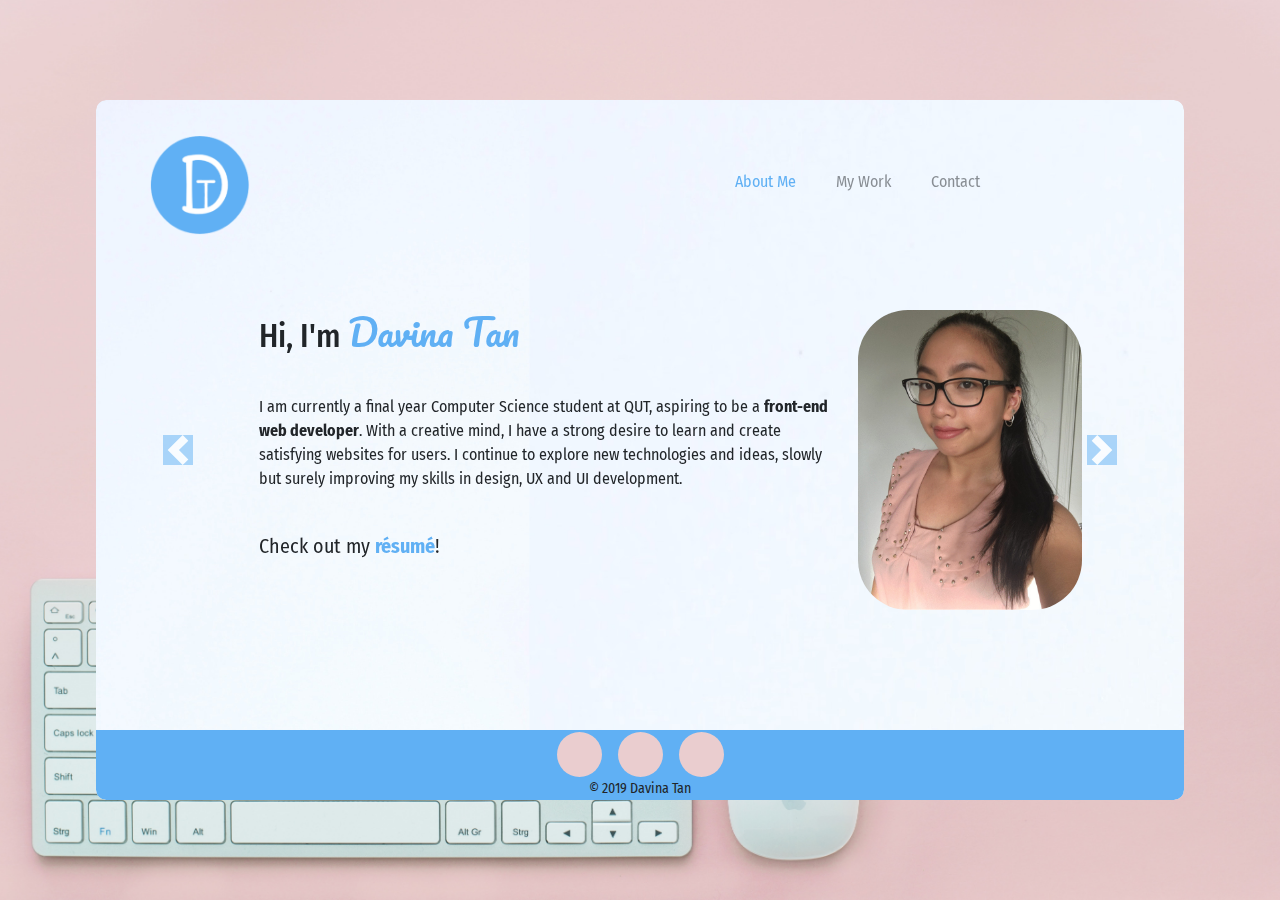
<file: index.html>
<!DOCTYPE html>
<html lang="en" class="sr">
    <head>
        <meta charset="utf-8">
        <meta name="viewport" content="width=device-width, initial=scale=1">

        <title>DavinaTan</title>

        <!-- Link CSS, fonts, icons, bootstrap and jQuery -->
        <link rel="stylesheet" href="https://stackpath.bootstrapcdn.com/bootstrap/4.3.1/css/bootstrap.min.css" integrity="sha384-ggOyR0iXCbMQv3Xipma34MD+dH/1fQ784/j6cY/iJTQUOhcWr7x9JvoRxT2MZw1T" crossorigin="anonymous">
        <link rel="stylesheet" href="https://use.fontawesome.com/releases/v5.7.2/css/all.css" integrity="sha384-fnmOCqbTlWIlj8LyTjo7mOUStjsKC4pOpQbqyi7RrhN7udi9RwhKkMHpvLbHG9Sr" crossorigin="anonymous">
        <script src="https://ajax.googleapis.com/ajax/libs/jquery/3.3.1/jquery.min.js"></script>
        <script src="https://code.jquery.com/jquery-3.3.1.slim.min.js" integrity="sha384-q8i/X+965DzO0rT7abK41JStQIAqVgRVzpbzo5smXKp4YfRvH+8abtTE1Pi6jizo" crossorigin="anonymous"></script>
        <script src="https://cdnjs.cloudflare.com/ajax/libs/popper.js/1.14.7/umd/popper.min.js" integrity="sha384-UO2eT0CpHqdSJQ6hJty5KVphtPhzWj9WO1clHTMGa3JDZwrnQq4sF86dIHNDz0W1" crossorigin="anonymous"></script>
        <script src="https://stackpath.bootstrapcdn.com/bootstrap/4.3.1/js/bootstrap.min.js" integrity="sha384-JjSmVgyd0p3pXB1rRibZUAYoIIy6OrQ6VrjIEaFf/nJGzIxFDsf4x0xIM+B07jRM" crossorigin="anonymous"></script>

        <link href="style.css" rel="stylesheet"/>
        <link href="https://fonts.googleapis.com/css?family=Fira+Sans+Condensed|Pacifico" rel="stylesheet">
    </head>

    <body>
        <div class="home-background">
            <div class="outer">
                <div class="middle">
                    <div class="inner">
                        <div id="main-carousel" class="carousel slide" data-ride="carousel" data-interval="false">
                            <ol class="carousel-indicators">
                                <li data-target="#main-carousel" data-slide-to="0" class="active">About Me</li>
                                <li data-target="#main-carousel" data-slide-to="1">My Work</li>
                                <li data-target="#main-carousel" data-slide-to="2">Contact</li>
                            </ol>
                            <div class="carousel-inner">
                                <div class="carousel-item active">
                                    <img src="img/white-background.jpg" class="d-block w-100 carousel-image" alt="FirstSlide">
                                    <img class="logo-image" src="img/logo-transparent.png">
                                    <div class="slide-container1">   
                                        <h1>Hi, I'm <span class="full-name">Davina Tan</span></h1>
                                        <div class="container1-paragraph">
                                            <p>I am currently a final year Computer Science student at QUT, aspiring to be a <span style="font-weight: bold;">front-end web developer</span>. With a creative mind, I have a strong desire to learn and create satisfying websites for users. I continue to explore new technologies and ideas, slowly but surely improving my skills in design, UX and UI development.</p>
                                        </div>
                                        <div class="container1-paragraph2">
                                            <p>Check out my <a href="resume.pdf" target="_blank">résumé</a>!</p>
                                        </div>
                                    </div>
                                    <img class="profile-picture" src="img/profile-picture.png">
                                    <div class="slide-footer">
                                        <a class="social-icon social-icon--email" href="mailto:davina.t@hotmail.com" data-toggle="tooltip" data-placement="top" title="Email">
                                            <i class="far fa-envelope"></i>
                                        </a>
                                        <a class="social-icon social-icon--github" href="https://github.com/Davina-T" data-toggle="tooltip" data-placement="top" title="GitHub">
                                            <i class="fab fa-github"></i>
                                            <div class="tooltip">Github</div>
                                        </a>
                                        <a class="social-icon social-icon--linkedin" href="https://www.linkedin.com/in/davina-t/" data-toggle="tooltip" data-placement="top" title="LinkedIn">
                                            <i class="fab fa-linkedin-in"></i>
                                            <div class="tooltip">LinkedIn</div>
                                        </a>
                                        <break></break>
                                        <p>© 2019 Davina Tan</p>
                                    </div>
                                </div>
                                <div class="carousel-item">
                                    <img src="img/white-background.jpg" class="d-block w-100 carousel-image" alt="SecondSlide">
                                    <div class="slide-container1">
                                        <h1>Teddy</h1>
                                    </div>
                                    <div class="slide-footer">
                                        <a class="social-icon social-icon--email" href="mailto:davina.t@hotmail.com" data-toggle="tooltip" data-placement="top" title="Email">
                                            <i class="far fa-envelope"></i>
                                        </a>
                                        <a class="social-icon social-icon--github" href="https://github.com/Davina-T" data-toggle="tooltip" data-placement="top" title="GitHub">
                                            <i class="fab fa-github"></i>
                                            <div class="tooltip">Github</div>
                                        </a>
                                        <a class="social-icon social-icon--linkedin" href="https://www.linkedin.com/in/davina-t/" data-toggle="tooltip" data-placement="top" title="LinkedIn">
                                            <i class="fab fa-linkedin-in"></i>
                                            <div class="tooltip">LinkedIn</div>
                                        </a>
                                        <break></break>
                                        <p>© 2019 Davina Tan</p>
                                    </div>
                                </div>
                                <div class="carousel-item">
                                    <img src="img/white-background.jpg" class="d-block w-100 carousel-image" alt="ThirdSlide">
                                    <div class="slide-container1">
                                        <h1>I love you</h1>
                                    </div>
                                    <div class="slide-footer">
                                        <a class="social-icon social-icon--email" href="mailto:davina.t@hotmail.com" data-toggle="tooltip" data-placement="top" title="Email">
                                            <i class="far fa-envelope"></i>
                                        </a>
                                        <a class="social-icon social-icon--github" href="https://github.com/Davina-T" data-toggle="tooltip" data-placement="top" title="GitHub">
                                            <i class="fab fa-github"></i>
                                            <div class="tooltip">Github</div>
                                        </a>
                                        <a class="social-icon social-icon--linkedin" href="https://www.linkedin.com/in/davina-t/" data-toggle="tooltip" data-placement="top" title="LinkedIn">
                                            <i class="fab fa-linkedin-in"></i>
                                            <div class="tooltip">LinkedIn</div>
                                        </a>
                                        <break></break>
                                        <p>© 2019 Davina Tan</p>
                                    </div>
                                </div>
                            </div>
                            <a class="carousel-control-prev" href="#main-carousel" role="button" data-slide="prev">
                                <span class="carousel-control-prev-icon" aria-hidden="true"></span>
                                <span class="sr-only">Previous</span>
                            </a>
                            <a class="carousel-control-next" href="#main-carousel" role="button" data-slide="next">
                                <span class="carousel-control-next-icon" aria-hidden="true"></span>
                                <span class="sr-only">Next</span>
                            </a>
                        </div>
                    </div>
                </div>
            </div>
        </div>

        <script src="main.js"></script>
    </body>

</html>
</file>
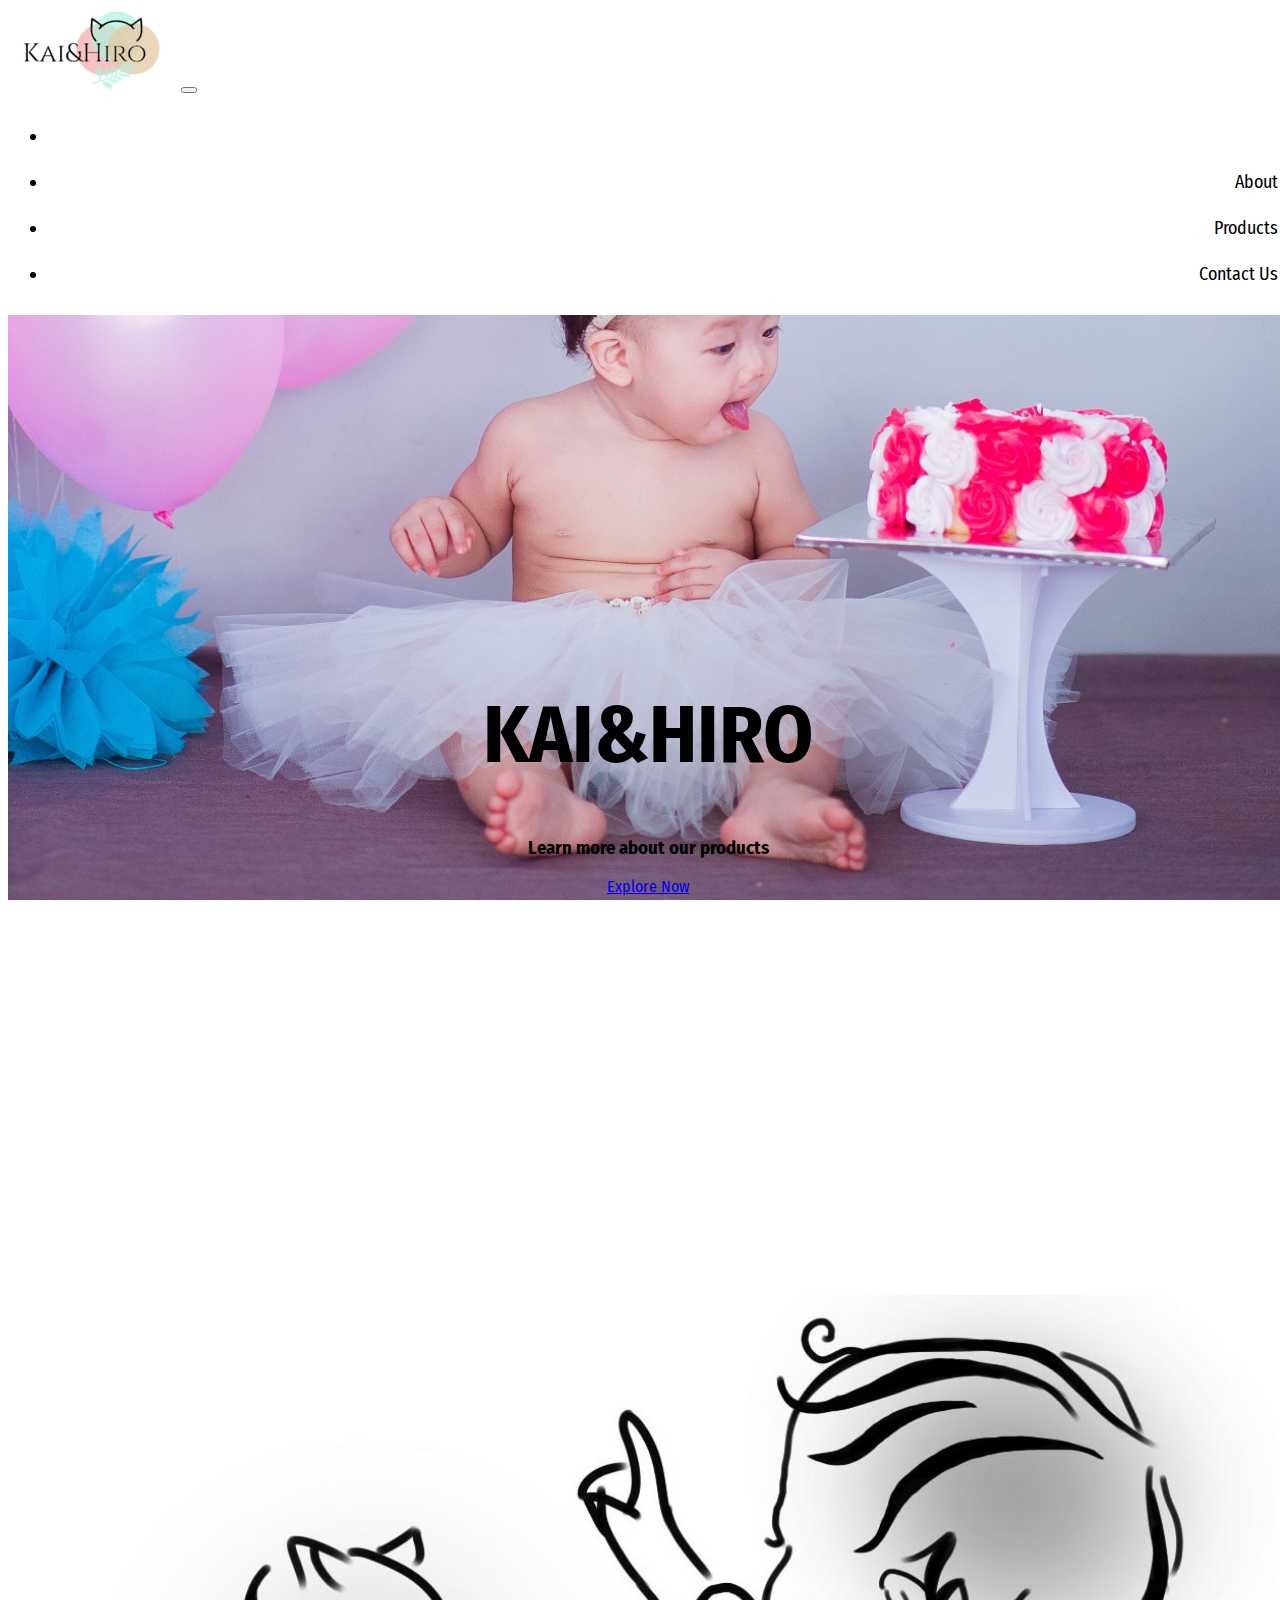
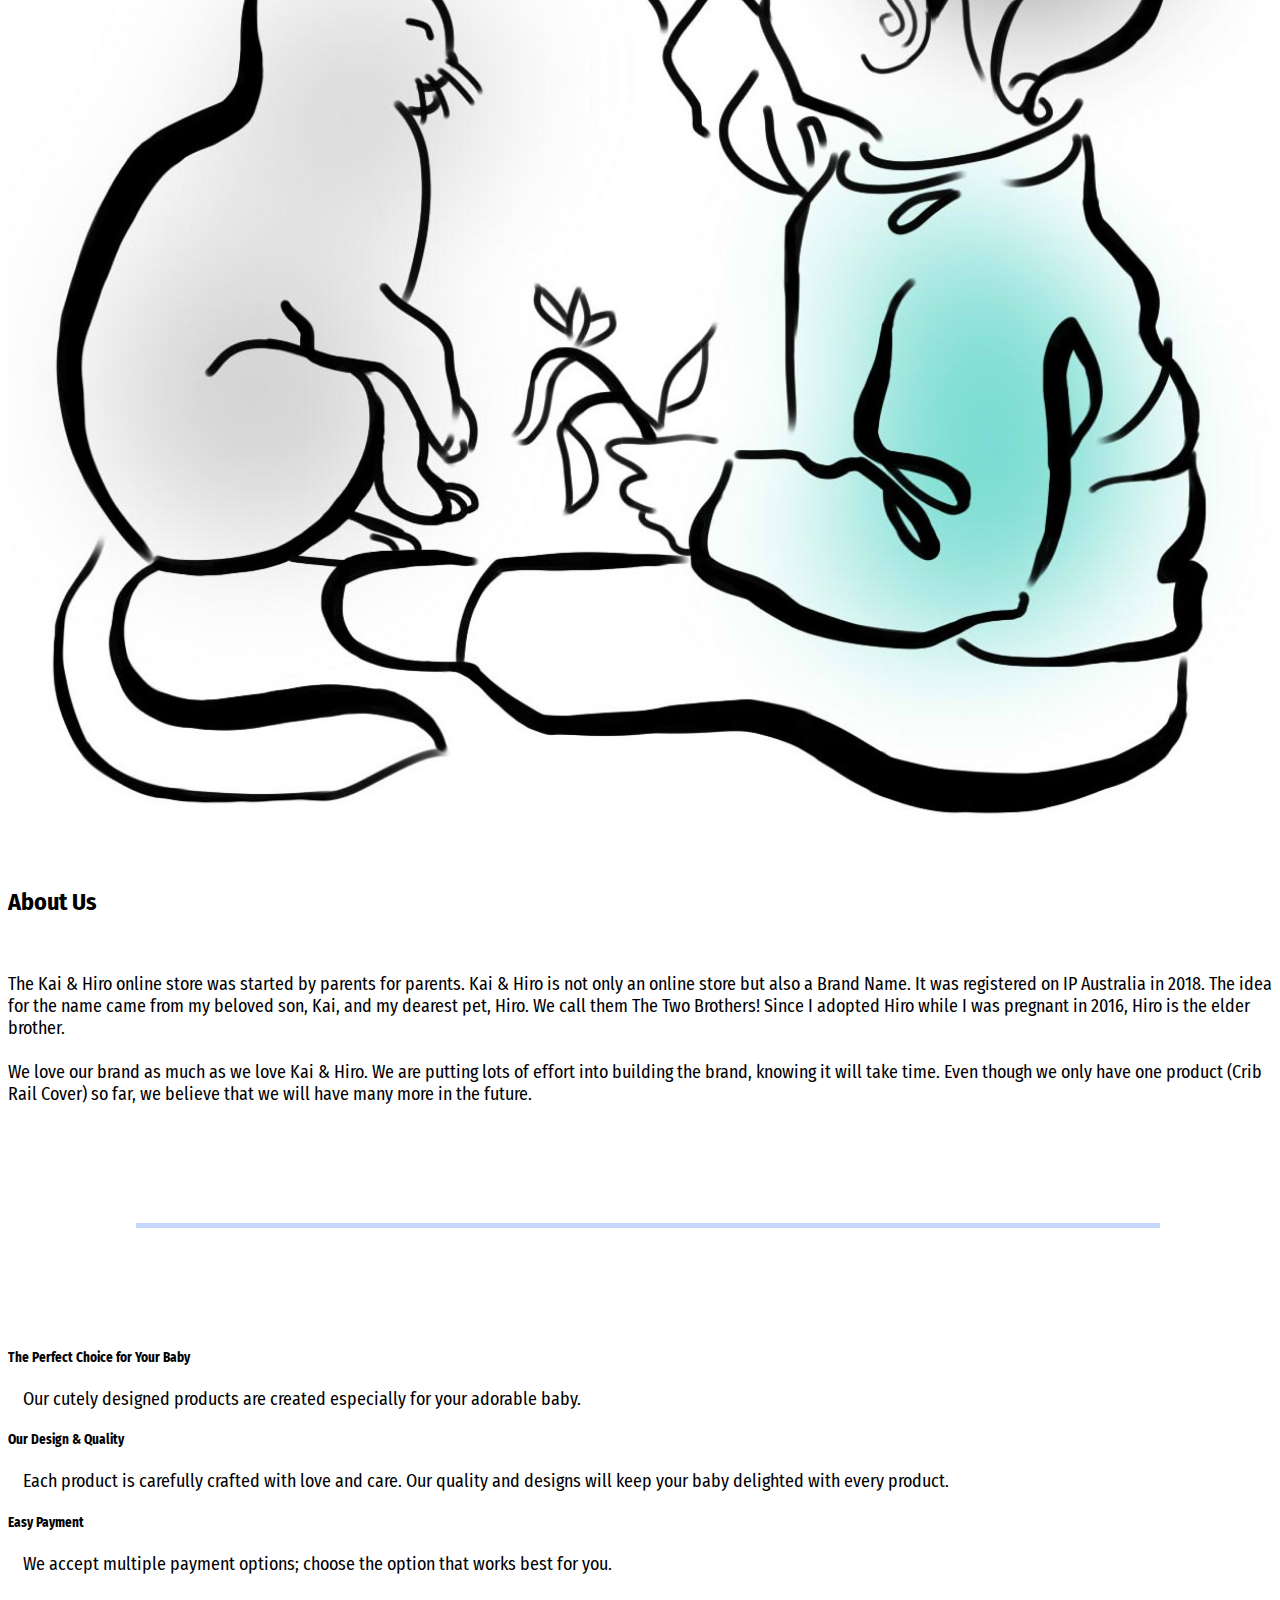
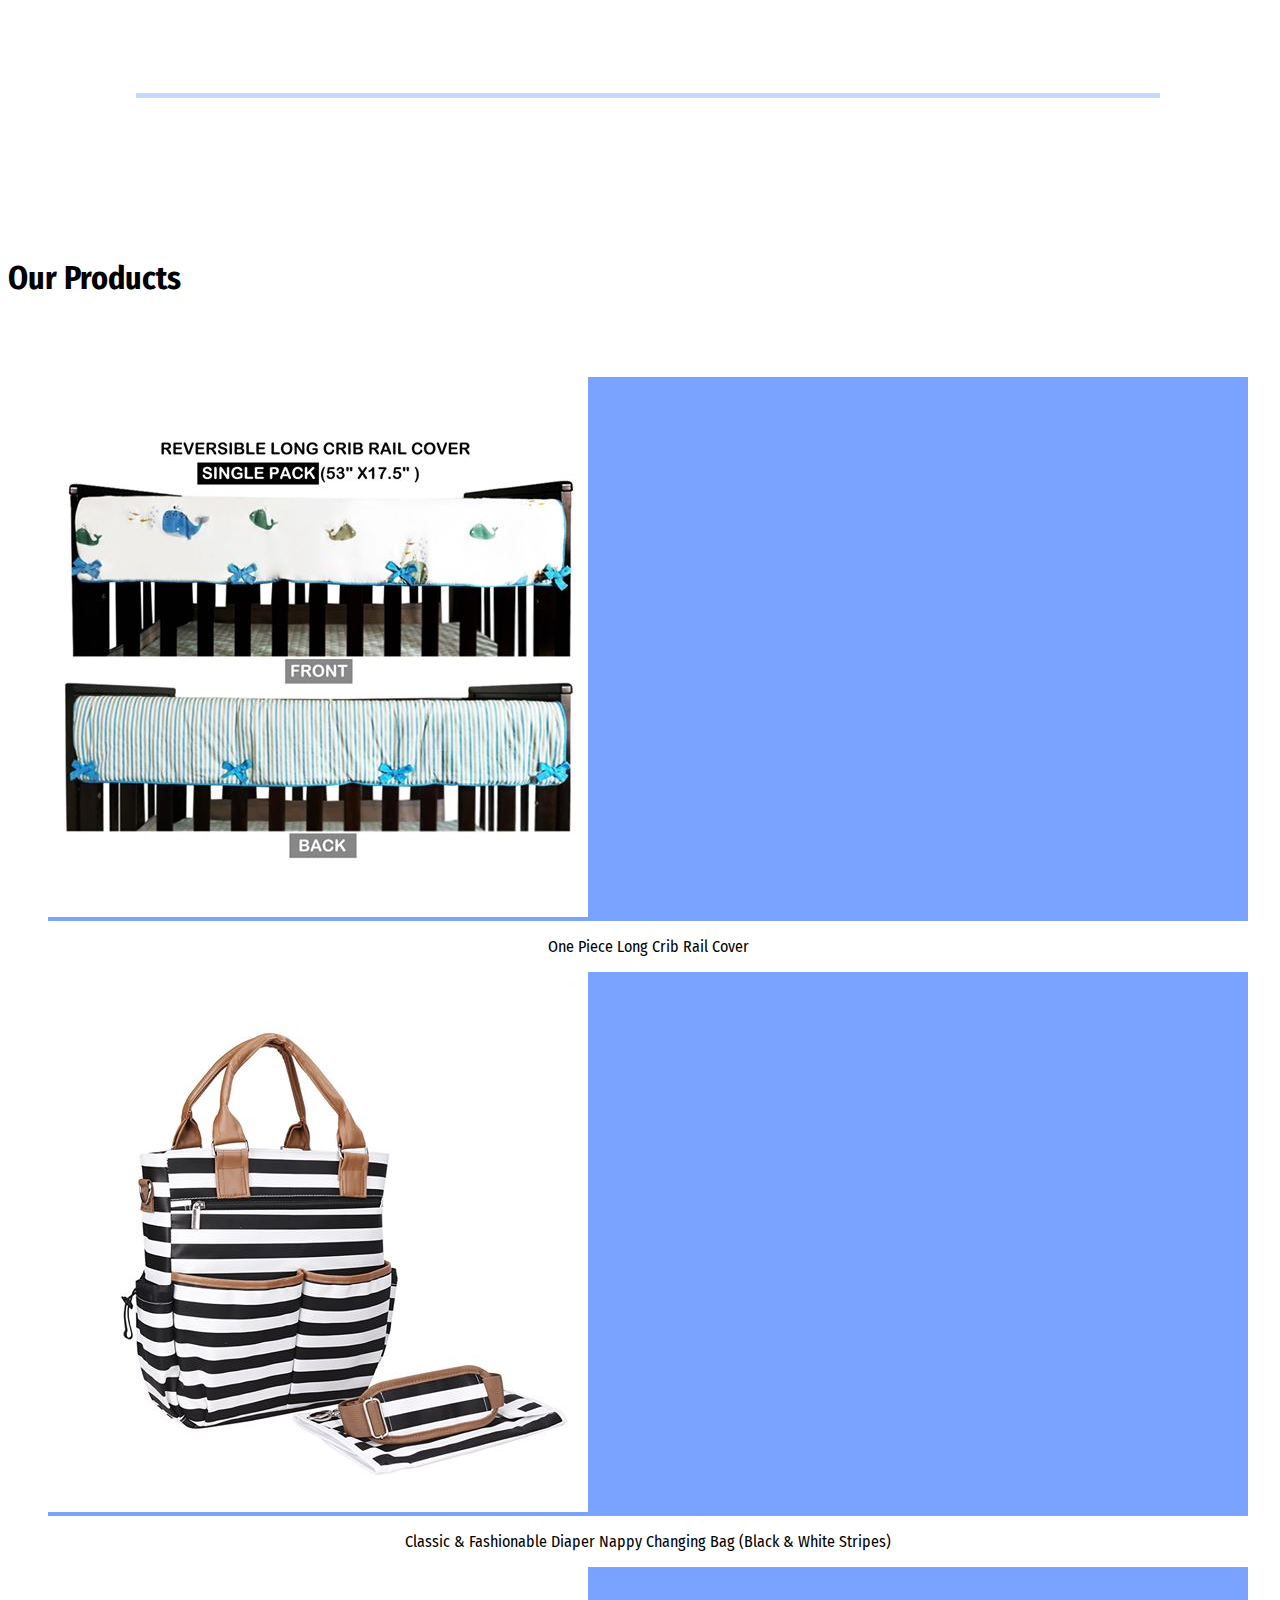
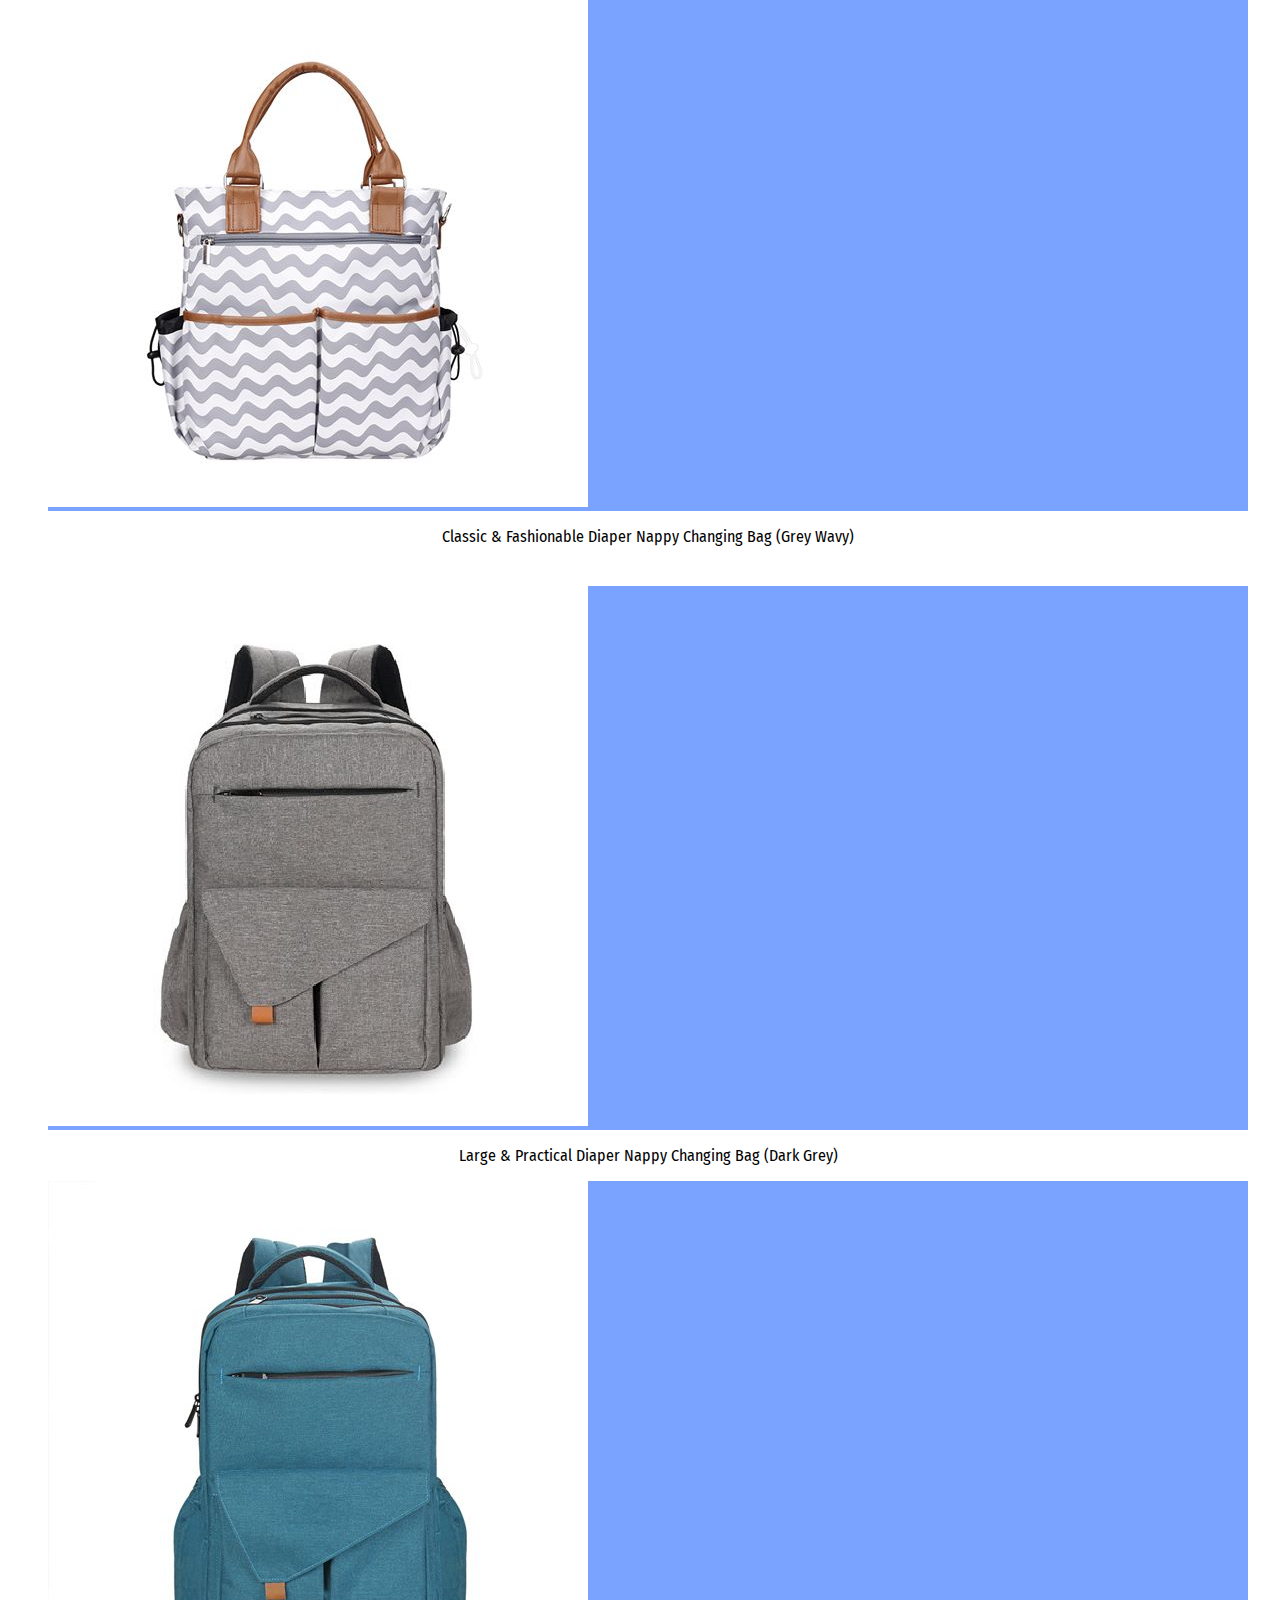
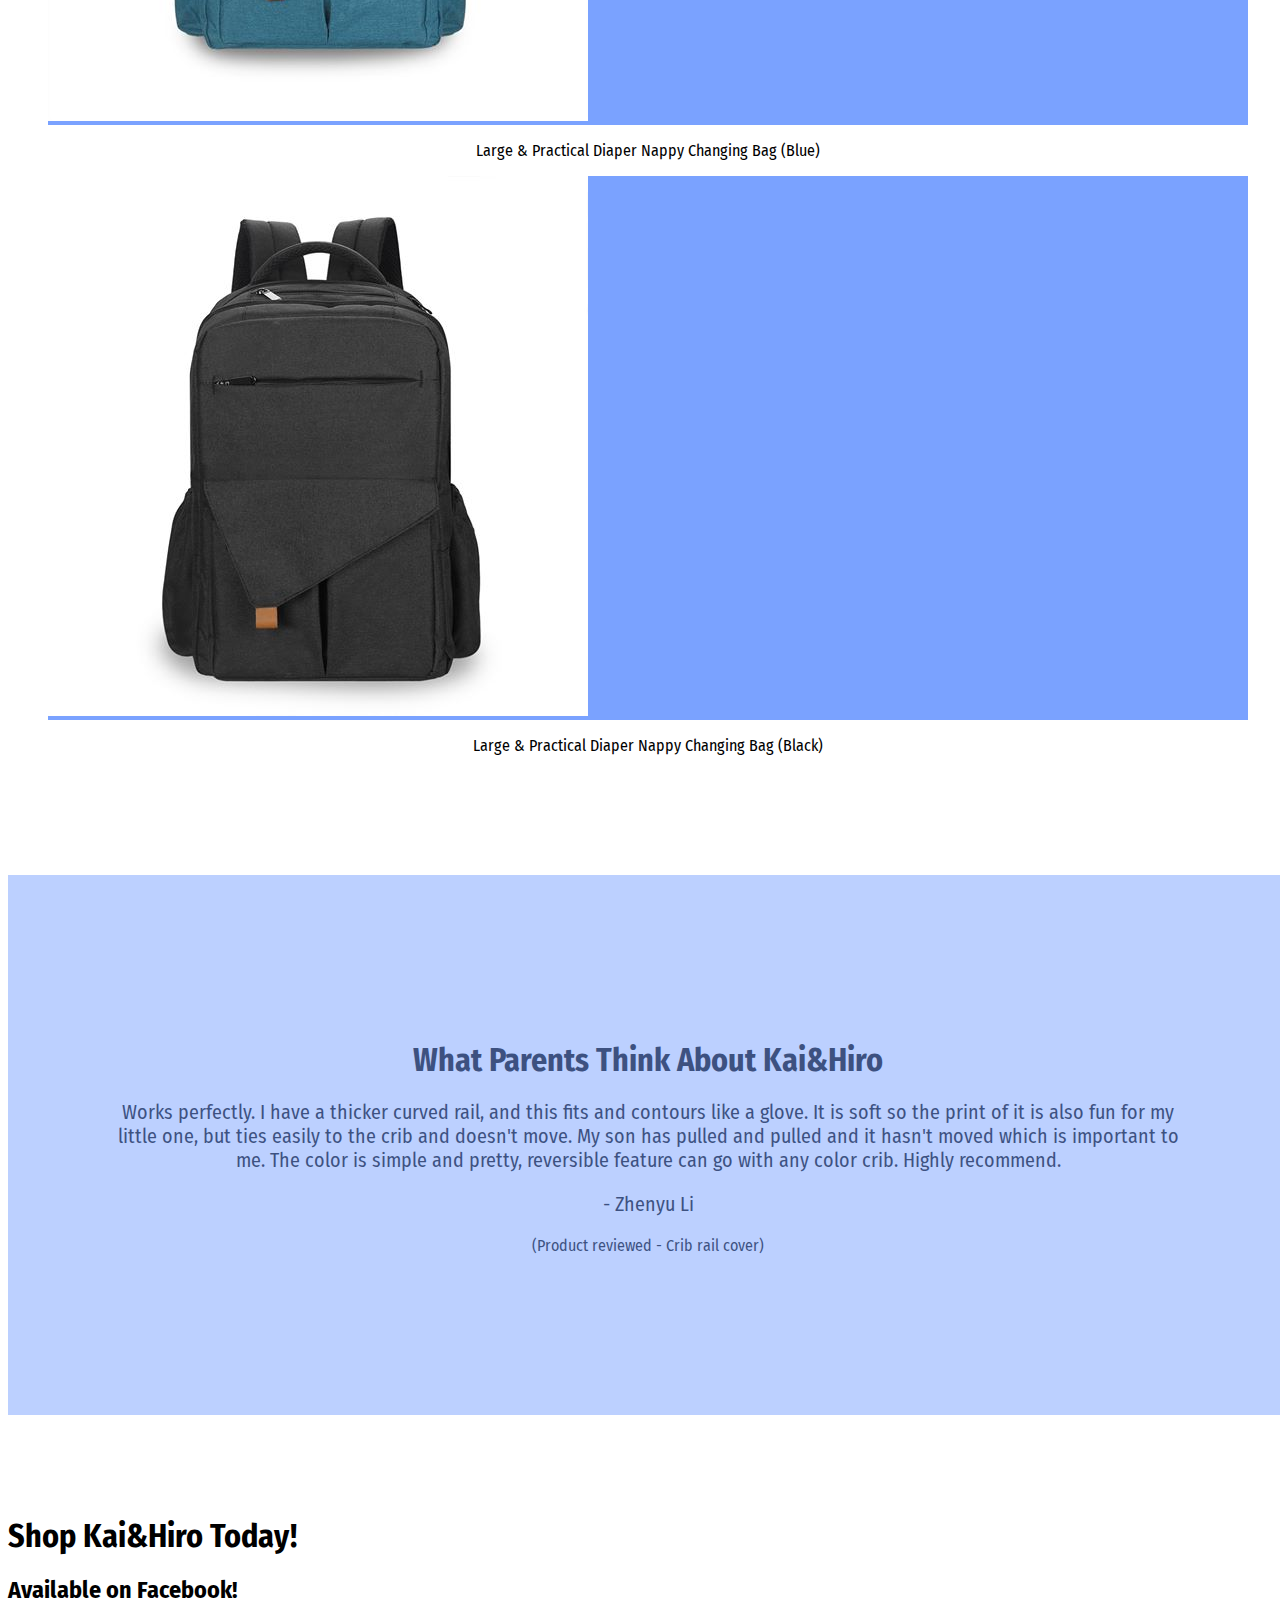
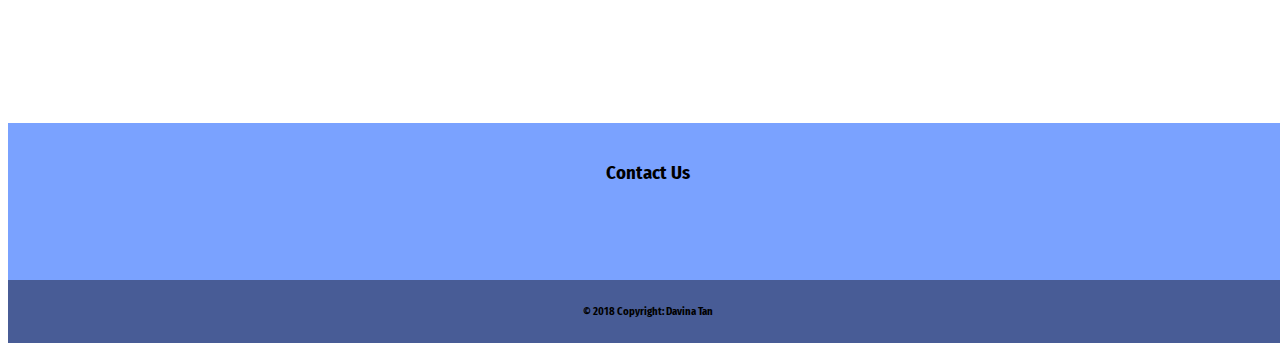
<file: kaihiro.html>
<!DOCTYPE html>
<html lang="en">
    <head>
        <meta charset="utf-8">
        <meta name="viewport" content="width=device-width, initial=scale=1">

        <title>KaiHiro</title>

        <!-- Link CSS, fonts, icons, bootstrap and jQuery -->
        <link rel="stylesheet" href="https://stackpath.bootstrapcdn.com/bootstrap/4.1.3/css/bootstrap.min.css" integrity="sha384-MCw98/SFnGE8fJT3GXwEOngsV7Zt27NXFoaoApmYm81iuXoPkFOJwJ8ERdknLPMO" crossorigin="anonymous">
        <link rel="stylesheet" href="https://use.fontawesome.com/releases/v5.5.0/css/all.css" integrity="sha384-B4dIYHKNBt8Bc12p+WXckhzcICo0wtJAoU8YZTY5qE0Id1GSseTk6S+L3BlXeVIU" crossorigin="anonymous">
        <script src="https://ajax.googleapis.com/ajax/libs/jquery/3.3.1/jquery.min.js"></script>
        <script src="https://cdnjs.cloudflare.com/ajax/libs/popper.js/1.14.3/umd/popper.min.js" integrity="sha384-ZMP7rVo3mIykV+2+9J3UJ46jBk0WLaUAdn689aCwoqbBJiSnjAK/l8WvCWPIPm49" crossorigin="anonymous"></script>
        <script src="https://stackpath.bootstrapcdn.com/bootstrap/4.1.3/js/bootstrap.min.js" integrity="sha384-ChfqqxuZUCnJSK3+MXmPNIyE6ZbWh2IMqE241rYiqJxyMiZ6OW/JmZQ5stwEULTy" crossorigin="anonymous"></script>
        <link href="https://fonts.googleapis.com/css?family=Fira+Sans+Condensed" rel="stylesheet">
        <link href="kaihiro-style.css" rel="stylesheet"/>
        <link href="animate.css" rel="stylesheet"/>
        <link rel="shortcut icon" type="image/x-icon" href="myicon.ico" />
    </head>

    <body onload="scrollToTop()" data-spy="scroll" data-target="#navbar-collapse-main" data-offset="60">

        <!-- Navigation -->
        <nav class="navbar navbar-custom navbar-expand-lg fixed-top" role="navigation">
            <a class="navbar-brand" href="#"><img src="img/kaihiro-logo.png" onClick="window.location.reload()"></a>
                <button type="button" class="navbar-toggler" data-toggle="collapse" data-target="#navbar-collapse-main">
                    <span class="navbar-toggler-icon"></span>
                </button>

            <div class="collapse navbar-collapse justify-content-end" id="navbar-collapse-main">
                <ul class="nav navbar-nav">
                    <li><a class="nav-link active" href="#home">Home</a></li>
                    <li><a class="nav-link" href="#about">About</a></li>
                    <li><a class="nav-link" href="#products">Products</a></li>
                    <li><a class="nav-link" href="#contact">Contact Us</a></li>
                </ul>
            </div>
        </nav>

        <!-- Home with fixed background -->
        <div id="home">
            <div class="landing-text animated fadeInUp">
                <h1 class="home-title">KAI&HIRO</h1>
                <h3>Learn more about our products</h3>
                <a href="#products" class="btn btn-default btn-light btn-lg">Explore Now</a>
            </div>
        </div>
        
        <!-- About -->
        <div class="padding"  id="about">
            <div class="container">
                <div class="row">
                    <div class="aboutus-image col-lg-6 col-md-12 col-sm-12">
                        <img src="img/aboutus.jpg">
                    </div>
                    <div class="col-lg-6 col-md-12 col-sm-12 about-us">
                        <h2 class="about-title">About Us</h2>
                        <br>
                        <p class="about-text">The Kai & Hiro online store was started by parents for parents. Kai & Hiro is not only an online store but also a Brand Name. It was registered on IP Australia in 2018. The idea for the name came from my beloved son, Kai, and my dearest pet, Hiro. We call them The Two Brothers! Since I adopted Hiro while I was pregnant in 2016, Hiro is the elder brother.
                        <br><br>
                        We love our brand as much as we love Kai & Hiro. We are putting lots of effort into building the brand, knowing it will take time. Even though we only have one product (Crib Rail Cover) so far, we believe that we will have many more in the future. </p>
                    </div>
                </div>
            </div>
        </div>

        <hr>

        <!-- About products -->
        <div class="padding">
            <div class="container">
                <div class="row text-center">
                    <div class="col-lg-4 col-md-4 col-sm-6 col-xs-12">
                        <i class="fas fa-check fa-3x"></i>
                        <h5>The Perfect Choice for Your Baby</h5>
                        <p class="lead product-description">Our cutely designed products are created especially for your adorable baby.</p>
                    </div> 
                    <div class="col-lg-4 col-md-4 col-sm-6 col-xs-12">
                        <i class="fas fa-award fa-3x"></i>
                        <h5>Our Design & Quality</h5>
                        <p class="lead product-description">Each product is carefully crafted with love and care. Our quality and designs will keep your baby delighted with every product.</p>
                    </div>                     
                    <div class="col-lg-4 col-md-4 col-sm-12 col-xs-12">
                        <i class="fas fa-dollar-sign fa-3x"></i>
                        <h5>Easy Payment</h5>
                        <p class="lead product-description">We accept multiple payment options; choose the option that works best for you.</p>
                    </div>                     
                </div>
            </div>
        </div>

        <hr>

        <!-- Product gallery -->
        <div class="padding-products" id="products">
            <div class="container">
                <div class="row text-center">
                    <div class="col-sm-12">
                        <h1 class="product-title">Our Products</h1>
                    </div>
                </div>
                <div class="row">
                    <div class="col-lg-4 col-md-4 col-sm-6 col-xs-12">
                        <div class="card">
                            <figure><img class="card-img-top cardimg" src="img/card1.jpg" alt="Reversible Long Crib Rail Cover"></figure>
                            <div class="card-body">
                                <p class="card-text">One Piece Long Crib Rail Cover</p>
                            </div>
                        </div>
                    </div>    
                    <div class="col-lg-4 col-md-4 col-sm-6 col-xs-12">    
                        <div class="card">
                            <figure><img class="card-img-top cardimg" src="img/card2.jpg" alt="Reversible Long Crib Rail Cover"></figure>
                            <div class="card-body">
                                <p class="card-text">Classic & Fashionable Diaper Nappy Changing Bag (Black & White Stripes)</p>
                            </div>
                        </div>
                    </div>
                    <div class="col-lg-4 col-md-4 col-sm-12 col-xs-12">    
                        <div class="card">
                            <figure><img class="card-img-top cardimg" src="img/card3.jpg" alt="Reversible Long Crib Rail Cover"></figure>
                            <div class="card-body">
                                <p class="card-text">Classic & Fashionable Diaper Nappy Changing Bag (Grey Wavy)</p>
                            </div>
                        </div>
                    </div>
                </div>
                <div class="row cardrow2">
                    <div class="col-lg-4 col-md-4 col-sm-6 col-xs-12">
                        <div class="card">
                            <figure><img class="card-img-top cardimg" src="img/card4.jpg" alt="Reversible Long Crib Rail Cover"></figure>
                            <div class="card-body">
                                <p class="card-text">Large & Practical Diaper Nappy Changing Bag (Dark Grey)</p>
                            </div>
                        </div>
                    </div>    
                    <div class="col-lg-4 col-md-4 col-sm-6 col-xs-12">    
                        <div class="card">
                            <figure><img class="card-img-top cardimg" src="img/card5.jpg" alt="Reversible Long Crib Rail Cover"></figure>
                            <div class="card-body">
                                <p class="card-text">Large & Practical Diaper Nappy Changing Bag (Blue)</p>
                            </div>
                        </div>
                    </div>
                    <div class="col-lg-4 col-md-4 col-sm-12 col-xs-12">    
                        <div class="card">
                            <figure><img class="card-img-top cardimg" src="img/card6.jpg" alt="Reversible Long Crib Rail Cover"></figure>
                            <div class="card-body">
                                <p class="card-text">Large & Practical Diaper Nappy Changing Bag (Black)</p>
                            </div>
                        </div>
                    </div>
                </div>
            </div>
        </div>

        <!-- Reviews -->
        <div id="fixed">
            <div class="reviews" id="review">
                <h1 class="reviews-title">What Parents Think About Kai&Hiro</h1>
                <p class="reviews-text">Works perfectly. I have a thicker curved rail, and this fits and contours like a glove. It is soft so the print of it is also fun for my little one, but ties easily to the crib and doesn't move. My son has pulled and pulled and it hasn't moved which is important to me. The color is simple and pretty, reversible feature can go with any color crib. Highly recommend.</p>
                <p class="lead reviews-text">- Zhenyu Li</p>
                <p class="lead reviews-text-small">(Product reviewed - Crib rail cover)</p>
            </div>        
        </div>

        <!-- Shop Now (Amazon) -->
        <div class="padding">
            <div class="container">
                <div class="row text-center">
                    <div class="col-sm-12">
                        <h1 class="shop-title">Shop Kai&Hiro Today!</h1>
                    </div>
                </div>

                <div class="row shop-options text-center">
                    <div class="col-sm-12">
                        <h2>Available on Facebook!</h2>
                        <br>
                        <a target="_blank" href="https://www.facebook.com/pg/KAI-HIRO-193038068139882/shop/?ref=page_internal"><i class="shop-icon fab fa-facebook fa-5x"></i></a>
                    </div>
                </div>
            </div>
        </div>

        <!-- Footer/Contact -->
        <footer>
            <div class="contact-us" id="contact">
                <h3 class="contact-title">Contact Us</h3>
                <br>
                <a target="_blank" href="https://www.facebook.com/KAI-HIRO-193038068139882/"><i class="fab fa-facebook-f fa-2x"></i></a>
                <a target="_blank" href="mailto:sales@kaihiro.com"><i class="far fa-envelope fa-2x"></i></a>
                <a target="_blank" href="https://www.instagram.com/kai.hiro/?hl=en"><i class="fab fa-instagram fa-2x"></i></a>
            </div>          
        </footer>

            <div class="copyright">
                <h6 class="copyright-text">© 2018 Copyright: Davina Tan</h6>
            </div>        

        <script src="kaihiro.js"></script>

    </body>

</html>
</file>
<file: style.css>
html,
body {
	height: 100%;
	width: 100%;
}

body {
	margin: 0;
}

/*--------- Background ---------*/

.home-background {
	background-image: url("img/home-background.jpg");
	background-color: white;
	height: 100%;
	min-height: 900px;
	background-position: center;
	background-repeat: no-repeat;
	background-size: cover;
	position: relative;
}

.outer {
	display: table;
	position: absolute;
	top: 0;
	left: 0;
	height: 100%;
	width: 100%;
	z-index: 1;
}

.middle {
	display: table-cell;
	vertical-align: middle;
}

.inner {
	margin-left: auto;
	margin-right: auto;
	width: 85%;
	height: 85%;
	max-height: 700px;
	max-width: 1300px;
}

/*--------- Carousel ---------*/

.carousel-image {
	max-height: 700px;
	min-height: 700px;
	border-radius: 10px;
}

.carousel-control-prev-icon,
.carousel-control-next-icon {
	background-color: #60b0f4;
	width: 30px;
	height: 30px;
}

ol.carousel-indicators {
	font-family: 'Fira Sans Condensed', sans-serif;
	position: absolute;
	top: 10%;
	left: 40%;
	width: auto;
	max-height: 60px;
}

ol.carousel-indicators li {
	text-indent: unset;
	width: auto;
	margin-left: 20px;
	margin-right: 20px;
	border: none !important;
	background: none !important;
}

ol.carousel-indicators li.active {
	color: #60b0f4;
}

.carousel-inner {
	border-radius: 10px;
}

/*--------- First Slide ---------*/

.logo-image {
	position: absolute;
	top: 5%;
	left: 5%;
	max-height: 100px;
}

.profile-picture {
	height: 300px;
	border-radius: 50px;
	position: absolute;
	top: 30%;
	left: 70%;
}

.slide-container1 {
	position: absolute;
	top: 30%;
	left: 15%;
}

.slide-container1 h1 {
	font-family: 'Fira Sans Condensed', sans-serif;
	font-size: 32px;
}

.full-name {
	color: #60b0f4;
	font-size: 36px;
	font-family: 'Pacifico', cursive;
}

.container1-paragraph {
	margin-top: 40px;
	font-family: 'Fira Sans Condensed', sans-serif;
	max-width: 580px;
}

.container1-paragraph2 {
	margin-top: 40px;
	font-size: 20px;
	font-family: 'Fira Sans Condensed', sans-serif;
	max-width: 580px;
}

.container1-paragraph2 a {
	font-weight: bold;
	text-decoration: none;
	color: #60b0f4;
}

.container1-paragraph2 a:hover {
	color: rgb(12, 72, 124);
	transition: .4s ease-in-out;
}

/*--------- Second Slide ---------*/

.card-container1 {
	position: absolute;
	top: 30%;
	left: 15%;
}

.card-container2 {
	position: absolute;
	top: 30%;
	left: 55%;
}

.card {
	background-color: #60b0f4;
	width: 350px;
	color: white;
	font-family: 'Fira Sans Condensed', sans-serif;
	box-shadow: 0px 8px 20px #0000007a;
	border: none;
}

/*--------- Third Slide ---------*/

.slide-heading {
	font-family: 'Fira Sans Condensed', sans-serif;
	font-weight: bold;
	position: absolute;
	top: 30%;
	left: 40%;
	color: #60b0f4;
}

.contact-container {
	position: absolute;
	top: 40%;
	left: 45%;
}

.contact-icon {
	font-size: 116px;
	color: #60b0f4;
}

.contact-icon:hover {
	color: rgb(12, 72, 124);
	transition: .4s ease;
}

.contact-background {
	position: absolute;
	top: 22%;
	width: 1500px;
	border-radius: 10px;
}

/*--------- Footer ---------*/

.slide-footer {
	position: absolute;
	bottom: 0px;
	background-color: #60b0f4;
	width: 100%;
	height: 70px;
	border-bottom-left-radius: 10px;
	border-bottom-right-radius: 10px;
	display: flex;
	justify-content: center;
	flex-flow: row wrap;
	font-family: 'Fira Sans Condensed', sans-serif;
}

.slide-footer p {
	font-size: 14px;
}

.social-icon {
	display: flex;
	align-items: center;
	justify-content: center;
	position: relative;
	margin: 0.1rem 0.5rem;
	width: 45px;
	height: 45px;
	border-radius: 50%;
	cursor: pointer;
	font-size: 1.2rem;
	background: #eacdcf;
}

.slide-footer a {
	text-decoration: none;
	color: black;
}

.fa-envelope.colour,
.fa-github.colour,
.fa-linkedin-in.colour,
.fa-dribbble.colour,
.fa-instagram.colour {
	color: white;
	transition: .4s ease;
}

break {
	flex-basis: 100%;
	width: 0px;
	height: 0px;
	overflow: hidden;
}

.tooltip {
	font-family: 'Fira Sans Condensed', sans-serif;
}

/*--------- Responsive ---------*/

@media screen and (max-width: 1240px) {
	.container1-paragraph {
		max-width: 400px;
	}

	.slide-container1,
	.card-container1 {
		position: absolute;
		top: 30%;
		left: 15%;
	}

	.profile-picture {
		height: 250px;
	}
}

@media screen and (max-width: 1230px) {
	ol.carousel-indicators {
		left: 20%;
	}

	.card {
		width: 300px;
		height: 350px;
	}
}

@media screen and (max-width: 1050px) {
	.card {
		width: 250px;
		height: 350px;
	}
}

@media screen and (max-width: 850px) {
	.container1-paragraph {
		font-size: 16px;
		max-width: 280px;
	}

	.card {
		width: 200px;
		height: 300px;
	}

	.card-title {
		font-size: 24px;
	}

	.card-text {
		font-size: 14px;
	}

	.slide-heading {
		left: 33%;
	}

	.contact-container {
		left: 40%;
	}
}

@media screen and (max-width: 750px) {
	.profile-picture {
		display: none;
	}

	.container1-paragraph {
		font-size: 18px;
		max-width: 400px;
	}

	ol.carousel-indicators {
		left: 10%;
	}

	ol.carousel-indicators li {
		margin-left: 10px;
		margin-right: 10px;
	}
}

@media screen and (max-width: 700px) {
	.container1-paragraph {
		font-size: 16px;
		max-width: 300px;
	}

	.card-img-top {
		display: none;
	}

	.card {
		height: 200px;
	}

	.card-container1 {
		top: 20%;
		left: 30%;
	}

	.card-container2 {
		top: 55%;
		left: 30%;
	}
}

@media screen and (max-width: 650px) {
	.container1-paragraph {
		font-size: 16px;
		max-width: 300px;
	}

	.slide-heading {
		left: 30%;
	}
}

@media screen and (max-width: 520px) {
	ol.carousel-indicators {
		left: 10%;
	}

	ol.carousel-indicators li {
		margin-left: 4px;
		margin-right: 4px;
		font-size: 14px;
	}

	.logo-image {
		max-height: 70px;
	}
}

@media screen and (max-width: 480px) {
	.container1-paragraph {
		font-size: 14px;
		max-width: 250px;
	}

	.carousel-control-prev-icon,
	.carousel-control-next-icon {
		width: 20px;
		height: 20px;
	}

	.slide-container1 h1 {
		font-size: 26px;
	}

	.full-name {
		font-size: 30px;
	}

	.carousel-control-next,
	.carousel-control-prev {
		height: 100px;
		top: 40%;
	}

	.card-container1,
	.card-container2 {
		left: 20%;
	}

	.slide-heading {
		left: 20%;
	}

	.contact-container {
		left: 35%;
	}
}
</file>
<file: kaihiro-style.css>
html {
    scroll-behavior: smooth;
}

html, body {
    height: 100%;
    width: 100%;
}

body {
    font-family: 'Fira Sans Condensed', sans-serif;
    position: relative;
}

.navbar {
    overflow: hidden;
    font-size: 18px;
    transition: 0.8s ease;
}

.navbar.colour {
    background-color: #7aa2ff;
}

.navbar-toggler-icon {
    background-image: url("data:image/svg+xml;charset=utf8,%3Csvg viewBox='0 0 32 32' xmlns='http://www.w3.org/2000/svg'%3E%3Cpath stroke='rgba(255,255,255, 1)' stroke-width='2' stroke-linecap='round' stroke-miterlimit='10' d='M4 8h24M4 16h24M4 24h24'/%3E%3C/svg%3E");
}

.icon-bar {
    background-color: white;
}

.navbar-collapse li {
    padding: 12px 0;
    text-align: right;
}

.navbar a {
    color: black;
    margin: 0 10px;
    text-decoration: none;
}

.navbar .nav-link:hover {
    color: #BADDC9;
    border-bottom: 5px solid #E5C7A0;
    transition: .4s ease-out;
    max-height: 43px;
}

.navbar a.active {
    color: white;
}

#home {
    background: url(img/kaihiro-background.jpg) no-repeat center center fixed;
    display: table;
    height: 100%;
    width: 100%;
    position: relative;
    background-size: cover;
}

.landing-text {
    display: table-cell;
    text-align: center;
    vertical-align: middle;
}

.home-title {
    font-weight: bold;
    font-size: 80px;
    color: black;
}

.padding {
    padding: 80px 0;
}

.padding-products {
    padding-top: 120px;
    padding-bottom: 80px;
}

.padding img {
    width: 100%;
}

.about-us {
    padding-top: 10px;
}

.about-title {
    font-weight: bold;
}

.about-text {
    font-size: 18px;
}

hr {
    width: 80%;
    height: 5px;
    margin: 20px auto;
    border: 0;
    background: #c7d8ff;
}

.fas {
    margin-bottom: 20px;
}

.product-description {
    font-size: 18px;
    padding: 0px 15px 0px 15px;
}

.product-title {
    font-weight: bold;
    margin-bottom: 80px;
}

.card-text {
    text-align: center;
}

.cardrow2 {
    margin: 40px 0;
}

.card figure {
    background: #7aa2ff;
}

.cardimg {
    transition: .4s ease-out;
}

.cardimg:hover {
    opacity: .5;
}

#fixed {
    background: url(img/reviews-background.jpg) no-repeat center center fixed;
    display: table;
    height: 60%;
    width: 100%;
    position: relative;
    background-size: cover;
}

#fixed:before {
    content: "";
    position: absolute;
    top: 0;
    left: 0;
    height: 100%;
    width: 100%;
    background: rgba(122, 162, 255, 0.5);
    z-index: 999;
    transition: .8s ease;
}

#fixed:hover:before {
    background: none;
}

.reviews {
    display: table-cell;
    text-align: center;
    vertical-align: middle;
    padding: 0 100px;
}

.reviews-title {
    font-weight: bold;
}

.reviews-text {
    font-size: 20px;
}

 /*
.reviews-text-small {
    padding: 0 250px;
    font-size: 16px;
    font-style: italic;
} */

.shop-title {
    font-weight: bold;
}

.shop-options {
    margin-top: 20px;
}

.shop-icon {
    color: #7aa2ff;
    transition: .8s ease;
}

.shop-options i:hover {
    color: #F29999;
} 

footer {
    text-align: center;
    background-color: #7aa2ff;
    width: 100%;
    padding-top: 20px;
    padding-bottom: 40px;
    max-height: 150px;
}

.contact-title {
    font-weight: bold;
}

.contact-us i {
    color: black;
    margin: 0 30px;
}

.contact-us i:hover {
    padding-bottom: 10px;
    color: #BADDC9;
    border-bottom: 5px solid #E5C7A0;
    transition: .4s ease-out;
}

.copyright {
    width: 100%;
    margin: 0;
    display: flex;
    justify-content: center;
    background-color: #485c96;
    color: black;
}

/* Responsive */

/* ----------- Mobile  ----------- */

@media screen and (max-width: 576px) {
    #home {
        background: rgb(247, 210, 255);
    }

    #fixed {
        background: #7aa2ff;
    }
    
    #fixed:before {
        background: none;
    }

    .home-title {
        font-size: 60px;
    }

    .reviews {
        padding: 0 50px;
    }
    
    .reviews-text{
        font-size: 14px;
    }

    .reviews-title {
        font-size: 20px;
    }

    .reviews-text-small {
        font-size: 12px;
    }
}

/* ----------- iPad  ----------- */

@media screen and (max-width: 768px) {
    #home {
        background: rgb(247, 210, 255);
    }

    #fixed {
        background: #7aa2ff;
    }
    
    #fixed:before {
        background: none;
    }

    .aboutus-image {
        padding: 40px 35px;
    }

    .about-us {
        padding-right: 35px;
        padding-left: 35px;
    }
    
    .about-title {
        text-align: center;
    }
}

/* ----------- Desktops ----------- */

@media screen and (max-width: 992px) {
    #home {
        background: rgb(247, 210, 255);
    }

    #fixed {
        background: none;
    }

    .aboutus-image {
        padding: 40px 35px;
    }

    .about-us {
        padding-right: 35px;
        padding-left: 35px;
    }
    
    .about-title {
        text-align: center;
    }

    #fixed {
        background: #7aa2ff;
    }
    
    #fixed:before {
        background: none;
    }
}

/* ----------- Large Desktops  ----------- */

@media screen and (max-width: 1200px) {
    .aboutus-image {
        padding-top: 80px;
    }
}
</file>
